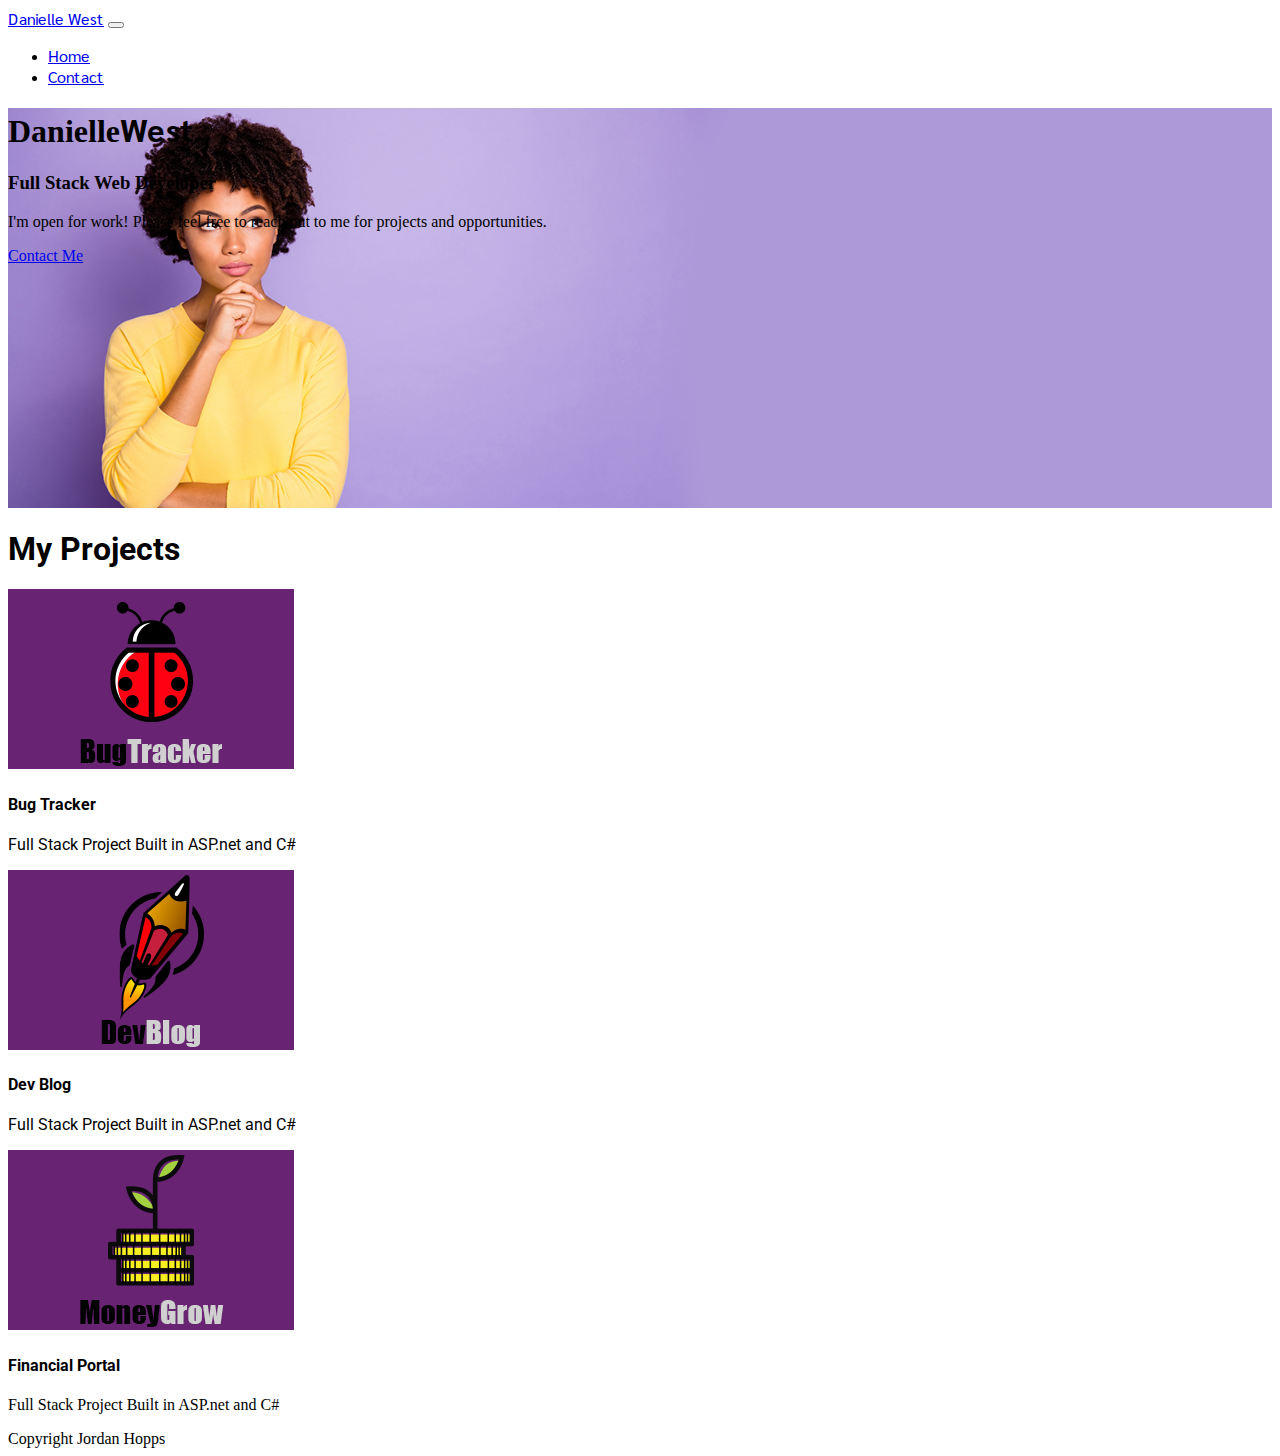
<file: index.html>
<!doctype html>
<html lang="en" class="h-100">

<head>
    <title>PageTitle</title>
    <!-- Required meta tags -->
    <meta charset="utf-8">
    <meta name="viewport" content="width=device-width, initial-scale=1, shrink-to-fit=no">

    <!-- Bootstrap CSS -->
    <link href="https://cdn.jsdelivr.net/npm/bootstrap@5.1.0/dist/css/bootstrap.min.css" rel="stylesheet"
        integrity="sha384-KyZXEAg3QhqLMpG8r+8fhAXLRk2vvoC2f3B09zVXn8CA5QIVfZOJ3BCsw2P0p/We" crossorigin="anonymous">

    <!--Google Fonts-->
    <link rel="preconnect" href="https://fonts.googleapis.com">
    <link rel="preconnect" href="https://fonts.gstatic.com" crossorigin>
    <link href="https://fonts.googleapis.com/css2?family=Roboto&family=Sarabun&display=swap" rel="stylesheet">

    <!-- Custom CSS -->
    <link rel="stylesheet" href="/css/style.css">
    <link rel="stylesheet" href="/css/hoverCard.css">
</head>

<body class="d-flex flex-column h-100">

    <nav class="navbar navbar-expand-md navbar-dark fixed-top bg-dark">
        <div class="container-fluid">
            <a class="navbar-brand googleFontsTitle" href="#">Danielle West</a>
            <button class="navbar-toggler" type="button" data-bs-toggle="collapse" data-bs-target="#navbarCollapse"
                aria-controls="navbarCollapse" aria-expanded="false" aria-label="Toggle navigation">
                <span class="navbar-toggler-icon"></span>
            </button>
            <div class="collapse navbar-collapse" id="navbarCollapse">
                <ul class="navbar-nav me-auto mb-2 mb-md-0">
                    <li class="nav-item">
                        <a class="nav-link active googleFontsTitle" aria-current="page" href="#">Home</a>
                    </li>
                    <li class="nav-item">
                        <a class="nav-link googleFontsTitle" href="/contact.html">Contact</a>
                    </li>
                </ul>
            </div>
        </div>
    </nav>

    <main class="flex-shrink-0">
        <header class="header container-fluid d-flex flex-column justify-content-center">
            <div class="row justify-content-center offset-0 offset-md-2 offset-lg-3 offset-xl-1 offset-xxl-0">
                <div class="col-12 col-md-8 col-xl-6 shadow-lg">
                    <h1 class="display-3 title">
                        <span class="">Danielle</span><span class="googleFontsTitle">West</span>
                    </h1>
                    <h3>Full Stack Web Developer</h3>
                    <p>
                        I'm open for work! Please feel free to reach out to me for projects and opportunities.
                    </p>
                    <p class="lead">
                        <a class="btn btn-primary btn-lg" href="contact.html" role="button">Contact Me</a>
                    </p>
                </div>
            </div>
        </header>
        <section class="mt-2">
            <div class="container">
                <h1 class="googleFontsBody">My Projects</h1>
                <div class="row row-cols-1 row-cols-md-3 g-4">
                    <div class="col">
                        <div class="hoverCard">
                            <a href="#" target="_blank">
                                <div class="card text-left">
                                    <img class="card-img-top" src="/img/BTLogoPurple.png">
                                    <div class="card-body">
                                        <h4 class="card-title googleFontsBody">Bug Tracker</h4>
                                        <p class="card-text googleFontsBody">Full Stack Project Built in ASP.net and C#
                                        </p>
                                    </div>
                                </div>
                            </a>
                        </div>
                    </div>
                    <div class="col">
                        <div class="hoverCard">
                            <a href="#" target="_blank">
                                <div class="card text-left">
                                    <img class="card-img-top" src="/img/DevBlogPurple.png">
                                    <div class="card-body">
                                        <h4 class="card-title googleFontsBody">Dev Blog</h4>
                                        <p class="card-text googleFontsBody">Full Stack Project Built in ASP.net and C#
                                        </p>
                                    </div>
                                </div>
                            </a>
                        </div>
                    </div>
                    <div class="col">
                        <div class="hoverCard">
                            <a href="#" target="_blank">
                                <div class="card text-left">
                                    <img class="card-img-top" src="/img/MoneyGrowPurple.png">
                                    <dev class="card-body">
                                        <h4 class="card-title googleFontsBody">Financial Portal</h4>
                                        <p class="card-text">Full Stack Project Built in ASP.net and C#</p>
                                    </dev>
                                </div>
                            </a>
                        </div>
                    </div>
                </div>
            </div>
        </section>
    </main>
    <footer class="footer mt-auto py-3 bg-light sticky-footer">
        <div class="container-fluid text-center">
            <span class="text-muted">Copyright Jordan Hopps</span>
        </div>
    </footer>
    <!-- Bootstrap JS -->
    <script src="https://cdn.jsdelivr.net/npm/bootstrap@5.1.0/dist/js/bootstrap.bundle.min.js"
        integrity="sha384-U1DAWAznBHeqEIlVSCgzq+c9gqGAJn5c/t99JyeKa9xxaYpSvHU5awsuZVVFIhvj" crossorigin="anonymous">
    </script>
</body>

</html>
</file>
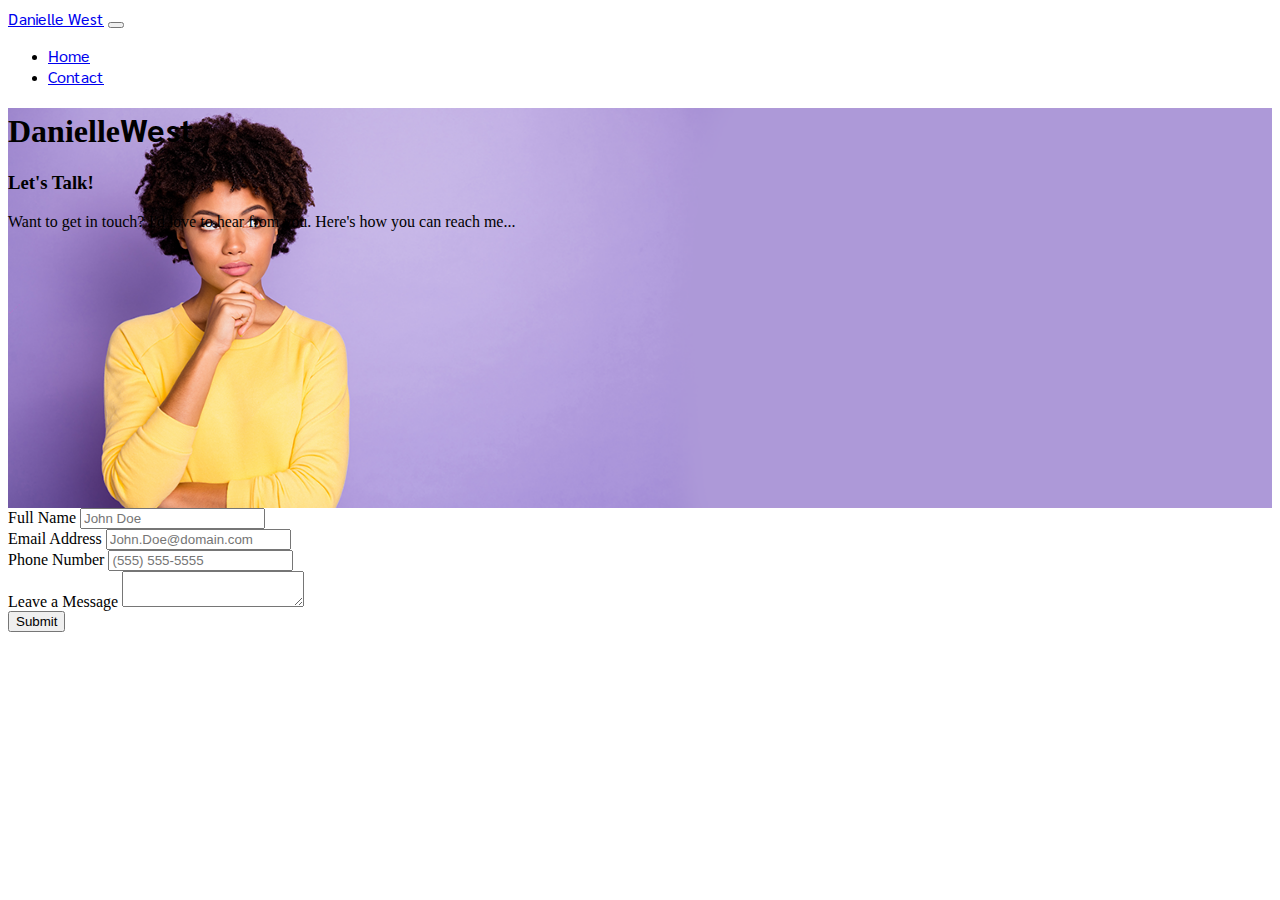
<file: contact.html>
<!doctype html>
<html lang="en" class="h-100">

<head>
    <title>PageTitle</title>
    <!-- Required meta tags -->
    <meta charset="utf-8">
    <meta name="viewport" content="width=device-width, initial-scale=1, shrink-to-fit=no">

    <!-- Bootstrap CSS -->
    <link href="https://cdn.jsdelivr.net/npm/bootstrap@5.1.0/dist/css/bootstrap.min.css" rel="stylesheet"
        integrity="sha384-KyZXEAg3QhqLMpG8r+8fhAXLRk2vvoC2f3B09zVXn8CA5QIVfZOJ3BCsw2P0p/We" crossorigin="anonymous">

    <!--Google Fonts-->
    <link rel="preconnect" href="https://fonts.googleapis.com">
    <link rel="preconnect" href="https://fonts.gstatic.com" crossorigin>
    <link href="https://fonts.googleapis.com/css2?family=Roboto&family=Sarabun&display=swap" rel="stylesheet">

    <!-- Custom CSS -->
    <link rel="stylesheet" href="/css/style.css">
    <link rel="stylesheet" href="/css/hoverCard.css">
</head>

<body>
    <nav class="navbar navbar-expand-md navbar-dark fixed-top bg-dark">
        <div class="container-fluid">
            <a class="navbar-brand googleFontsTitle" href="/index.html">Danielle West</a>
            <button class="navbar-toggler" type="button" data-bs-toggle="collapse" data-bs-target="#navbarCollapse"
                aria-controls="navbarCollapse" aria-expanded="false" aria-label="Toggle navigation">
                <span class="navbar-toggler-icon"></span>
            </button>
            <div class="collapse navbar-collapse" id="navbarCollapse">
                <ul class="navbar-nav me-auto mb-2 mb-md-0">
                    <li class="nav-item">
                        <a class="nav-link googleFontsTitle" href="/index.html">Home</a>
                    </li>
                    <li class="nav-item">
                        <a class="nav-link active googleFontsTitle" aria-current="page" href="#">Contact</a>
                    </li>
                </ul>
            </div>
        </div>
    </nav>
    <main>
        <header class="header container-fluid d-flex flex-column justify-content-center">
            <div class="row justify-content-center offset-0 offset-md-2 offset-lg-3 offset-xl-1 offset-xxl-0">
                <div class="col-12 col-md-8 col-xl-6 shadow-lg">
                    <h1 class="display-3 title">
                        <span class="">Danielle</span><span class="googleFontsTitle">West</span>
                    </h1>
                    <h3>Let's Talk!</h3>
                    <p>
                        Want to get in touch? I'd love to hear from you. Here's how you can reach me...
                    </p>
                </div>
            </div>
        </header>
        <section id="contactForm">
            <div class="container mt-5 shadow-lg p-3">
                <form>
                    <div class="mb-3">
                        <label for="fullName">Full Name</label>
                        <input type="text" class="form-control" id="fullName" placeholder="John Doe" required />
                    </div>
                    <div class="mb-3">
                        <label for="email">Email Address</label>
                        <input type="email" class="form-control" id="email" placeholder="John.Doe@domain.com"
                            required />
                    </div>
                    <div class="mb-3">
                        <label for="phone">Phone Number</label>
                        <input type="tel" class="form-control" id="phone" placeholder="(555) 555-5555" required />
                    </div>
                    <div class="mb-3">
                        <label for="message">Leave a Message</label>
                        <textarea class="form-control" id="message" row="3" required></textarea>
                    </div>
                    <!--Buttons need to go INSIDE the form element-->
                    <button type="submit" class="btn btn-primary">Submit</button>
                </form>
            </div>
        </section>
    </main>
    <!-- Bootstrap JS -->
    <script src="https://cdn.jsdelivr.net/npm/bootstrap@5.1.0/dist/js/bootstrap.bundle.min.js"
        integrity="sha384-U1DAWAznBHeqEIlVSCgzq+c9gqGAJn5c/t99JyeKa9xxaYpSvHU5awsuZVVFIhvj" crossorigin="anonymous">
    </script>
</body>

</html>
</file>
<file: css/style.css>
:root {
    --dw-primaryColor: rgb(173, 153, 216);
    --dw-secondaryColor: rgb(104, 36, 115);
    --formFocusColor: var(--dw-secondarycolor);
    --formFocusShadowColor: rgba(244, 119, 255, 0.5);
}

/*Use this class to override other styles*/
.form-control:focus {
    border-color: var(--formFocusColor);
    box-shadow: 0 0 0 .25rem var(--formFocusShadowColor);
}

.sticky-nav {
    position: fixed;
    left: 0;
    bottom: 0;
    width: 100%;
}

.googleFontsTitle {
    font-family: "Sarabun", sans-serif;
}

.googleFontsBody {
    font-family: "Roboto", Tahoma;
}

.header {
    background-repeat: no-repeat;
    background-position: fixed;
    background-size: cover;
    background-image: radial-gradient(circle 827px at 47.3% 48%, ) 0% rgb(90, 0, 126) 90%
}

/* show big image on bigger screens */
@media only screen and (min-width: 992px) {
    .header {
        background-image: url("/img/DanielleWestLarge.png");
        min-height: 400px;
    }
}

/* show small image on smaller screens */
@media only screen and (min-width:576) and (max-width: 991px) {
    .header {
        background-image: url("/img/DaniellWestSmall.png");
    }
}
</file>
<file: css/hoverCard.css>
.hoverCard {}

.hoverCard a {
    text-decoration: none;
}

.hoverCard a:link {
    color: var(--dark);
}

.hoverCard a:visited {
    color: var(--dark);
}

.hoverCard a:hover {
    cursor: pointer;
}
</file>
